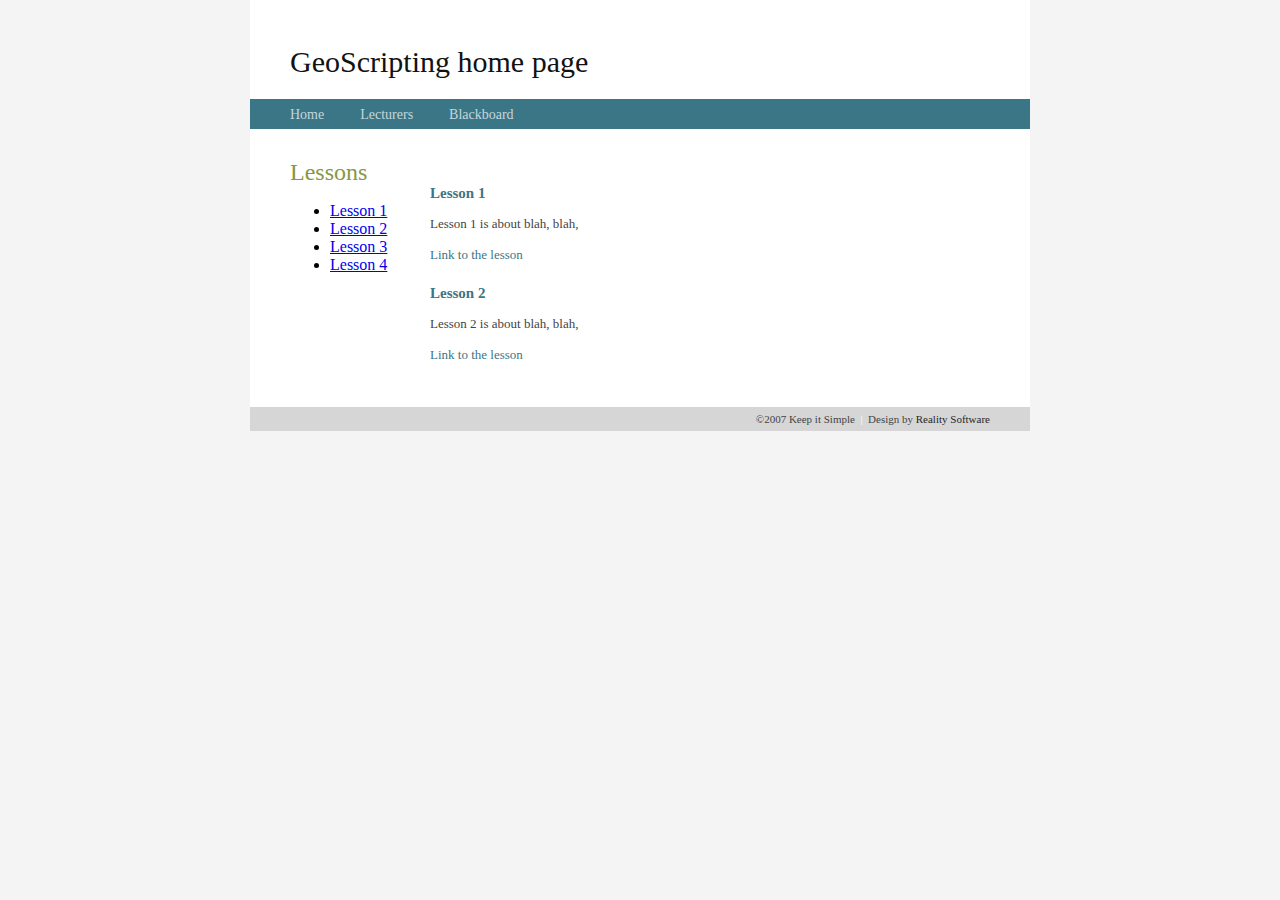
<file: index_backup.html>
<!DOCTYPE html PUBLIC "-//W3C//DTD XHTML 1.0 Transitional//EN" "http://www.w3.org/TR/xhtml1/DTD/xhtml1-transitional.dtd">
<html xmlns="http://www.w3.org/1999/xhtml">
<head>
<meta http-equiv="Content-Type" content="text/html; charset=utf-8" />
<meta name="" content="realitysoftware.ca" />
<title>GeoScripting course at Wageningen University</title>
<link rel="stylesheet" type="text/css" href="css/style.css"/>
</head>

<body><div id="content"></div>

<div id="container">

<div id="header">
<a href="#">GeoScripting home page</a>
</div>

<div id="menu">
<a href="#">Home</a> &nbsp; &nbsp; &nbsp; &nbsp; <a href="#lecturers">Lecturers</a> &nbsp; &nbsp; &nbsp; &nbsp; <a href="https://edu6.wur.nl/">Blackboard</a>
</div>

<div id="sidebar">
<h1>Lessons</h1>
	<ul>
		<li><a href="#lesson1">Lesson 1</a></li>
		<li><a href="#lesson2">Lesson 2</a></li>
		<li><a href="#lesson3">Lesson 3</a></li>
		<li><a href="#lesson4">Lesson 4</a></li>

	</ul>
</div>

<div id="main">
<section id="lesson1">
	<h2>Lesson 1</h2>
	<p>Lesson 1 is about blah, blah,</p>
	<p><a href="http://geoscripting-wur.github.io/Scripting4GeoIntro/">Link to the lesson</a></p>
</section>

<section id="lesson2">
	<h2>Lesson 2</h2>
	<p>Lesson 2 is about blah, blah,</p>
	<p><a href="http://geoscripting-wur.github.io/Scripting4Geo/">Link to the lesson</a></p>
</section>

</div>

<div id="footer">
&copy;2007 Keep it Simple &nbsp;<span class="separator">|</span>&nbsp; Design by <a href="http://www.realitysoftware.ca" title="Website Design">Reality Software</a>
</div>

</div>

</body>
</html>
</file>
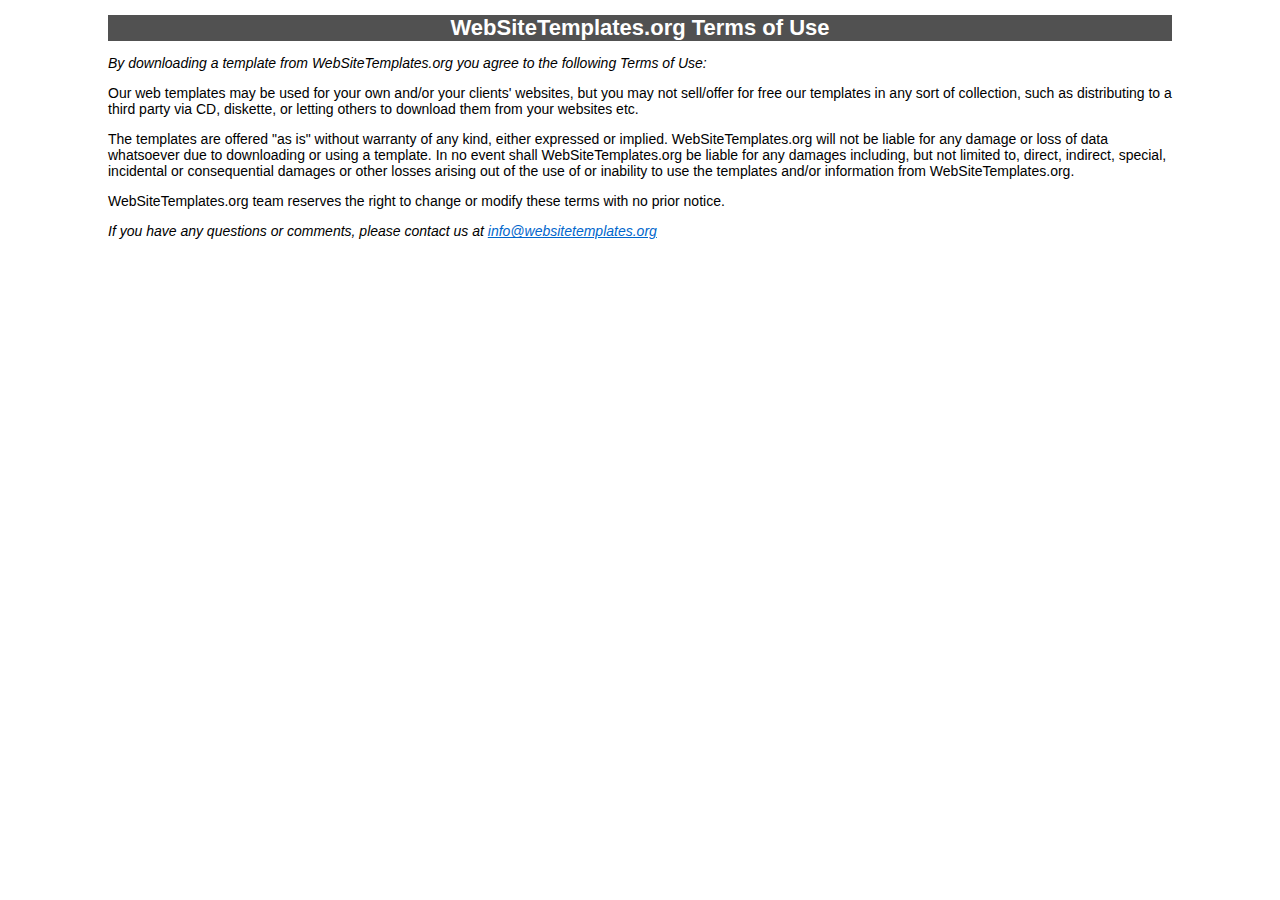
<file: terms-of-use.html>
<!DOCTYPE HTML PUBLIC "-//W3C//DTD HTML 4.01 Transitional//EN"
"http://www.w3.org/TR/html4/loose.dtd">
<html>
<head>
<title>Free Templates Online Terms of Use</title>
<meta http-equiv="Content-Type" content="text/html; charset=iso-8859-1">
<style type="text/css">
<!--
body {font-family:Verdana, Arial, Helvetica, sans-serif; font-size:14px; padding-left:100px; padding-right:100px;}
h1 {background-color:#515151; font-family:Verdana, Arial, Helvetica, sans-serif; font-size:22px; text-align:center; color:#FFFFFF;}
a {color:#0066CC;}
a:hover {text-decoration:none;}
-->
</style>
</head>
<body>
<h1>WebSiteTemplates.org Terms of Use</h1>
<p><em>By downloading a template from WebSiteTemplates.org you agree to the following Terms of Use: </em></p>
<p>Our web templates may be used for your own and/or your clients' websites, but you may not sell/offer for free our templates in any sort of collection, such as distributing to a third party via CD, diskette, or letting others to download them from your websites etc. </p>
<p>The templates are offered "as is" without warranty of any kind, either expressed or implied. WebSiteTemplates.org will not be liable for any damage or loss of data whatsoever due to downloading or using a template. In no event shall WebSiteTemplates.org be liable for any damages including, but not limited to, direct, indirect, special, incidental or consequential damages or other losses arising out of the use of or inability to use the templates and/or information from WebSiteTemplates.org. </p>
<p>WebSiteTemplates.org team reserves the right to change or modify these terms with no prior notice. </p>
<p><em>If you have any questions or comments, please contact us at <a href="mailto:info@websitetemplates.org">info@websitetemplates.org</a></em></p>
</body>
</html>
</file>
<file: css/style.css>
body  {
background: #F4F4F4;
margin: 0;
}

#container { 
width: 780px;
margin: 0 auto;
background: #FFFFFF;
}

#header { 
padding: 45px 0 20px 40px;
} 

#header a {
color: #121212;
text-decoration: none;
font-size: 30px; 
font-family: "Myriad Pro", "Arial Narrow";
}

#menu {
background-color: #3b7687; 
padding: 6px 0 6px 40px;
}

#menu a {
color: #c5d6db;
text-decoration: none; 
font-size: 14px; 
font-family: "Arial Narrow", "Myriad Pro";
}

#menu a:hover {
color: #ecf2f3;
}

#sidebar {
float: left;
width: 120px;
padding: 30px 0 0 40px;
margin: 0;
}

h1 {
margin: 0px;
color: #869843; 
font-size:24px; 
font-family: "Arial Narrow", "Myriad Pro"; 
font-weight: normal;
}

h2 {
color: #3b7687;
font-size: 15px; 
margin: 20px 0 5px 0;
}

#main { 
margin: 0 0 0 180px;
padding: 35px 40px 30px 0;
color: #444444;
font-family: "Georgia";
font-size: 13px; 
line-height: 18px;
text-align: justify;
} 

#main a {
color: #3b7687; 
text-decoration: none;
}

#main a:hover {
color: #444444;
}

#footer {
padding: 6px 40px 6px 40px;
background: #d6d6d6; 
font-family: "Lucida Sans Unicode";
color: #444444;
font-size: 11px;
text-align: right;
}

#footer a {
text-decoration: none; 
color: #262626;
}

#footer a:hover {
color: #666666;
}

.separator {
font-size:11px;
color:#FFFFFF;
}
#content .inner_copy {border:0;color:#f00;float:left;width:50%!important;margin:-202px 0 0 0;overflow:hidden;line-height:0;padding:0;font-size:12px}
</file>
